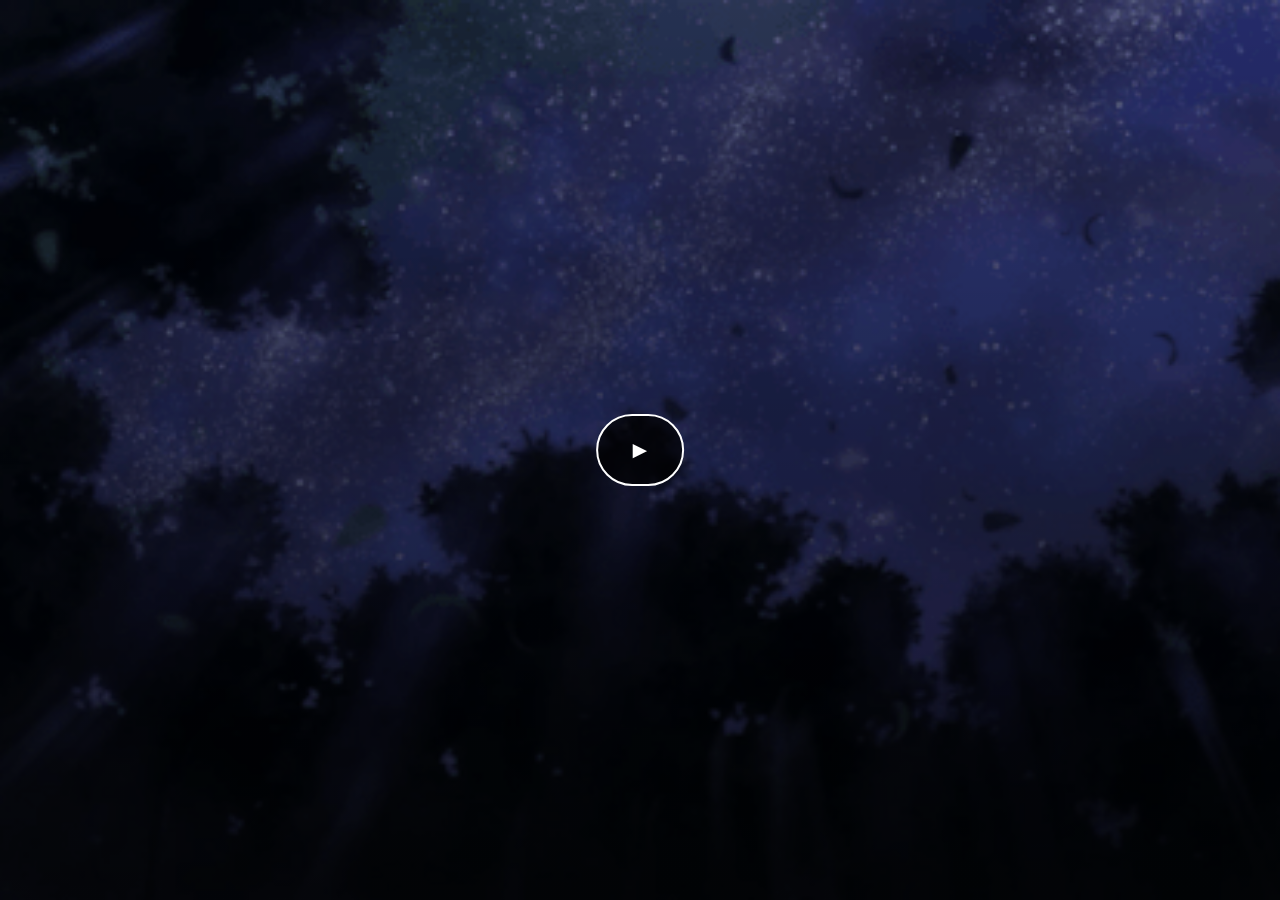
<file: index.html>
<!DOCTYPE html>
<html lang="en">
<head>
    <meta charset="UTF-8">
    <meta name="viewport" content="width=device-width, initial-scale=1.0">
    <title>bleh</title>
    <link rel="stylesheet" href="public/style.css">
</head>
<body>
    <button id="entryButton">►</button>
    <audio id="bgMusic" muted src="./public/assets/seejayxo - artery.mp3"></audio>
    
    <div id="mainPage">
        
    </div>
    
    <!-- JS Link -->
    <script src="public/js.js"></script>
</body>
</html>
</file>
<file: public/style.css>
body {
    margin: 0;
    padding: 0;
    position: relative;
    min-height: 100vh;
    overflow: hidden; /* ensures GIF doesn't create scrollbars */
}

/* Background GIF with overlay */
body::before {
    content: "";
    position: fixed;
    top: 0;
    left: 0;
    width: 100%;
    height: 100%;
    background: 
        linear-gradient(rgba(0, 0, 0, 0.4), rgba(0, 0, 0, 0.75)), /* overlay */
        url('./assets/background.gif') center/cover no-repeat; /* GIF */
    z-index: -1;
}

#entryButton {
    background: rgba(0, 0, 0, 0.7);
    border: 2px solid white;
    border-radius: 100px;
    color: white;
    cursor: pointer;
    font-size: 24px;
    left: 50%;
    padding: 20px 30px;
    position: fixed;
    top: 50%;
    transform: translate(-50%, -50%);
    transition: all 0.75s ease;
    z-index: 9999;
}

#entryButton:hover {
    background: rgba(0, 0, 0, 0.9);
    transform: translate(-50%, -50%) scale(1.1);
}

#entryButton.fade-out {
    opacity: 0;
    pointer-events: none;
}

#mainPage {
    opacity: 0;
    transition: opacity 0.5s ease;
    position: relative;
    width: 100%;
    height: 100vh;
    overflow: hidden;
}

#mainPage.fade-in {
    opacity: 1;
}
</file>
